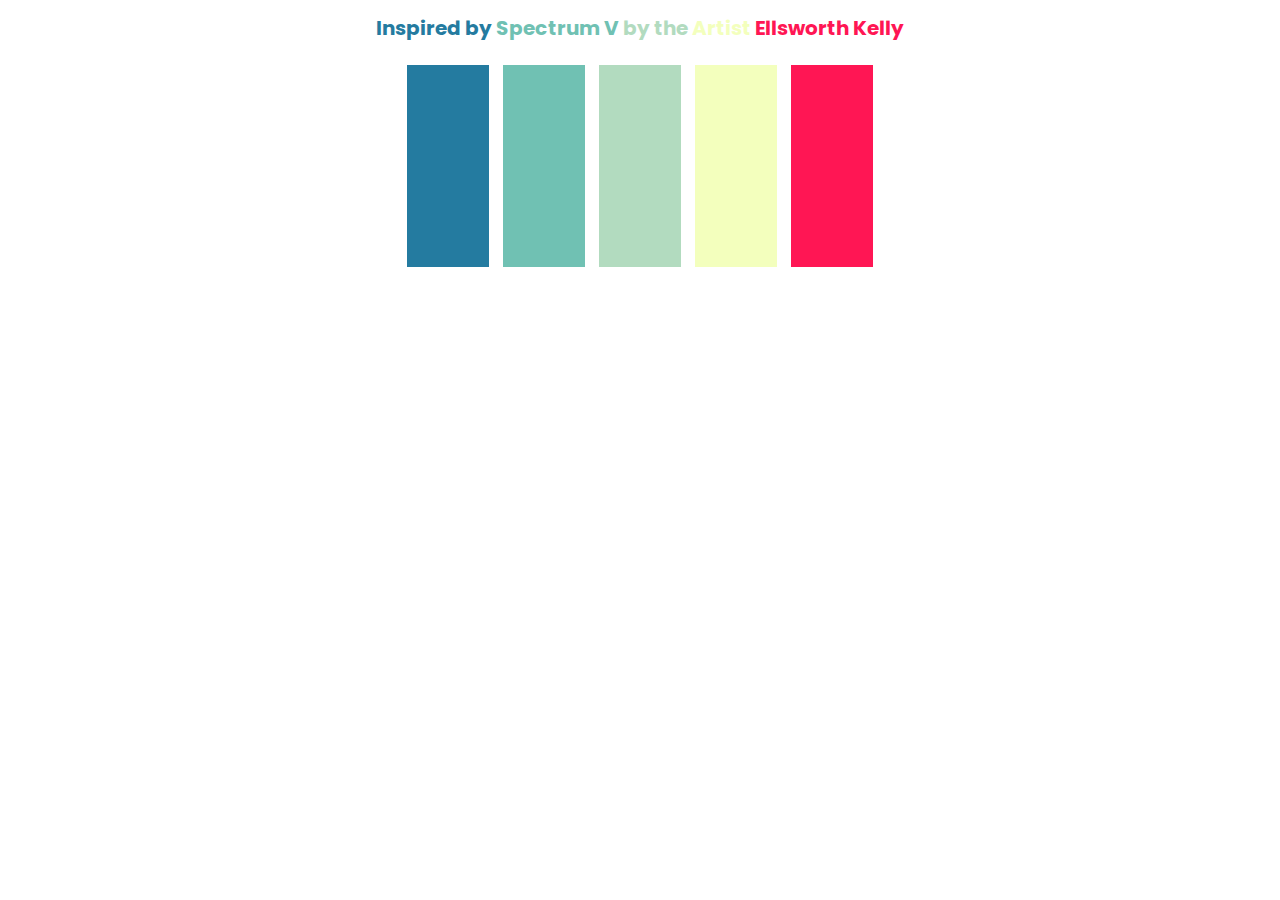
<file: webdev/spectrum.html>
<!DOCTYPE html>
<html>
  <head>
    <meta charset="utf-8">
    <title>Spectrum V</title>
    <link href="spectrum.css" rel="stylesheet">
    <link href="https://fonts.googleapis.com/css?family=Poppins" rel="stylesheet">
  </head>
  <body>
    <h1><span id="one">Inspired by </span>
        <span id="two">Spectrum V </span>
        <span id="three">by the </span>
        <span id="four">Artist </span>
        <span id="five">Ellsworth Kelly</span>
      </h1>
    <table>
      <tr>
        <td id="first"></td>
        <td id="second"></td>
        <td id="third"></td>
        <td id="fourth"></td>
        <td id="fifth"></td>
      </tr>
    </table>

  </body>
</html>
</file>
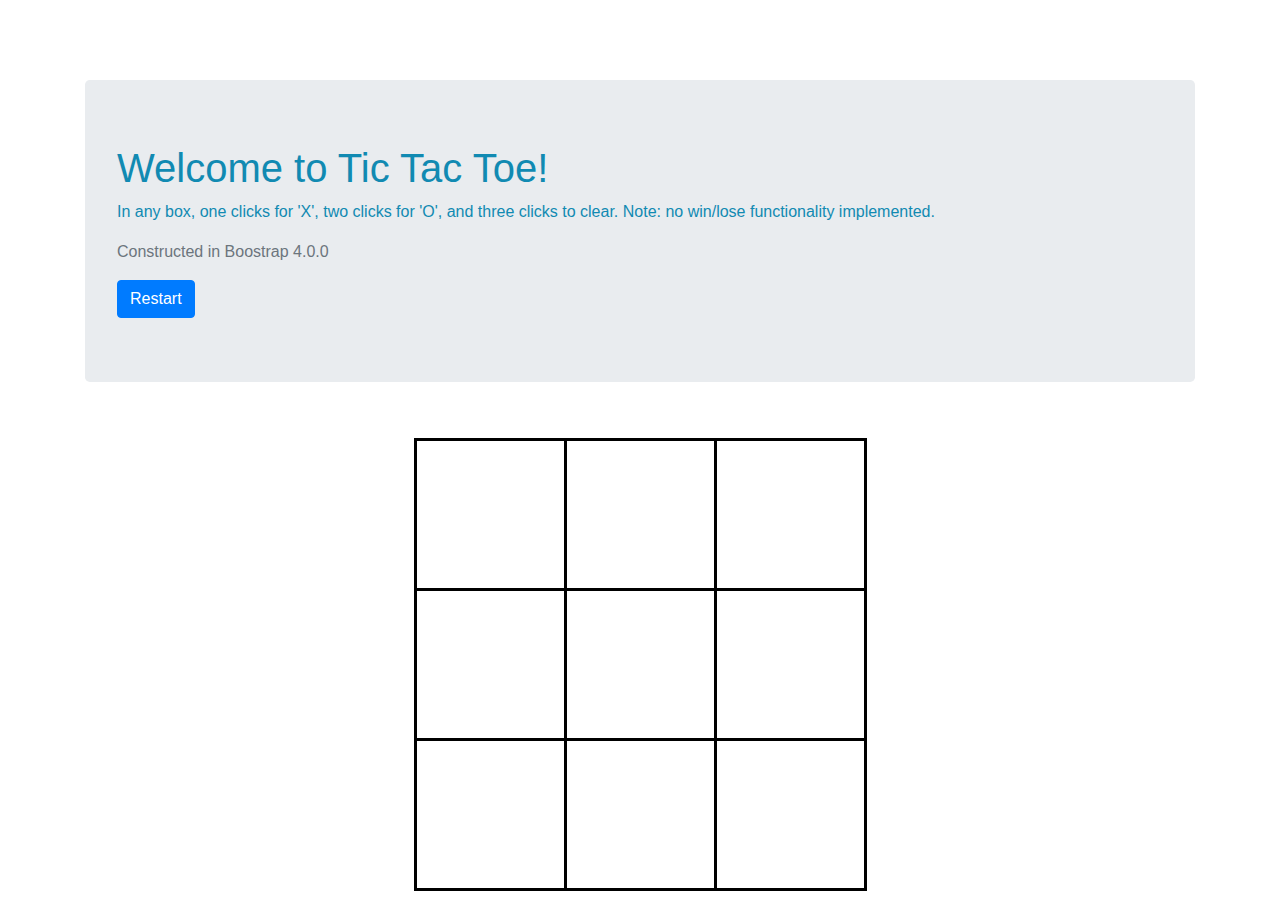
<file: webdev/tictactoe/tictactoe.html>
<!DOCTYPE html>
<html>
  <head>
    <meta charset="utf-8">
    <title>Tic Tac Toe</title>
    <link rel="stylesheet" href="https://maxcdn.bootstrapcdn.com/bootstrap/4.0.0-alpha.6/css/bootstrap.min.css">
    <link rel="stylesheet" href="tictactoe.css">
  </head>
  <body>
    <div class="container">
      <div class="jumbotron">
        <h1>Welcome to Tic Tac Toe!</h1>
        <p>In any box, one clicks for 'X', two clicks for 'O', and three clicks to clear. Note: no win/lose functionality implemented.</p>
        <p class="text-muted">Constructed in Boostrap 4.0.0</p>
        <input type="button" class="btn btn-primary" id="restart" type="reset" value="Restart">
      </div>
    </div>
    <br>
    <table align="center">
      <tr>
        <td></td>
        <td></td>
        <td></td>
      </tr>
      <tr>
        <td></td>
        <td></td>
        <td></td>
      </tr>
      <tr>
        <td></td>
        <td></td>
        <td></td>
      </tr>
  </body>
  <script src='tictactoe.js'>
  </script>

</html>
</file>
<file: webdev/spectrum.css>
body {
  font-family: 'Poppins', sans-serif;
  font-size: 10px;
}

h1 {
  text-align: center;
}

table {
  margin: auto;
}

td {
  height: 200px;
  width: 80px;
  border: 6px;
  border-style: solid;
  border-color: white;

}

#one {
  color: #247BA0;
}

#two {
  color: #70C1B3;
}

#three {
  color: #B2DBBF;
}

#four {
  color: #F3FFBD;
}

#five {
  color: #FF1654;
}

#first {
  background-color: #247BA0;
}

#second {
  background-color: #70C1B3;
}

#third {
  background-color: #B2DBBF;
}

#fourth {
  background-color: #F3FFBD;
}

#fifth {
  background-color: #FF1654;
}
</file>
<file: webdev/tictactoe/tictactoe.css>
body {
  padding-top: 5rem;
}

td {
  height: 150px;
  width: 150px;
  background-color: white;
  border: 3px solid black;
  text-align: center;
  font-size: 80px;
}

h1 {
  color: #118AB2;
}

p {
  color: #118AB2;
}
</file>
